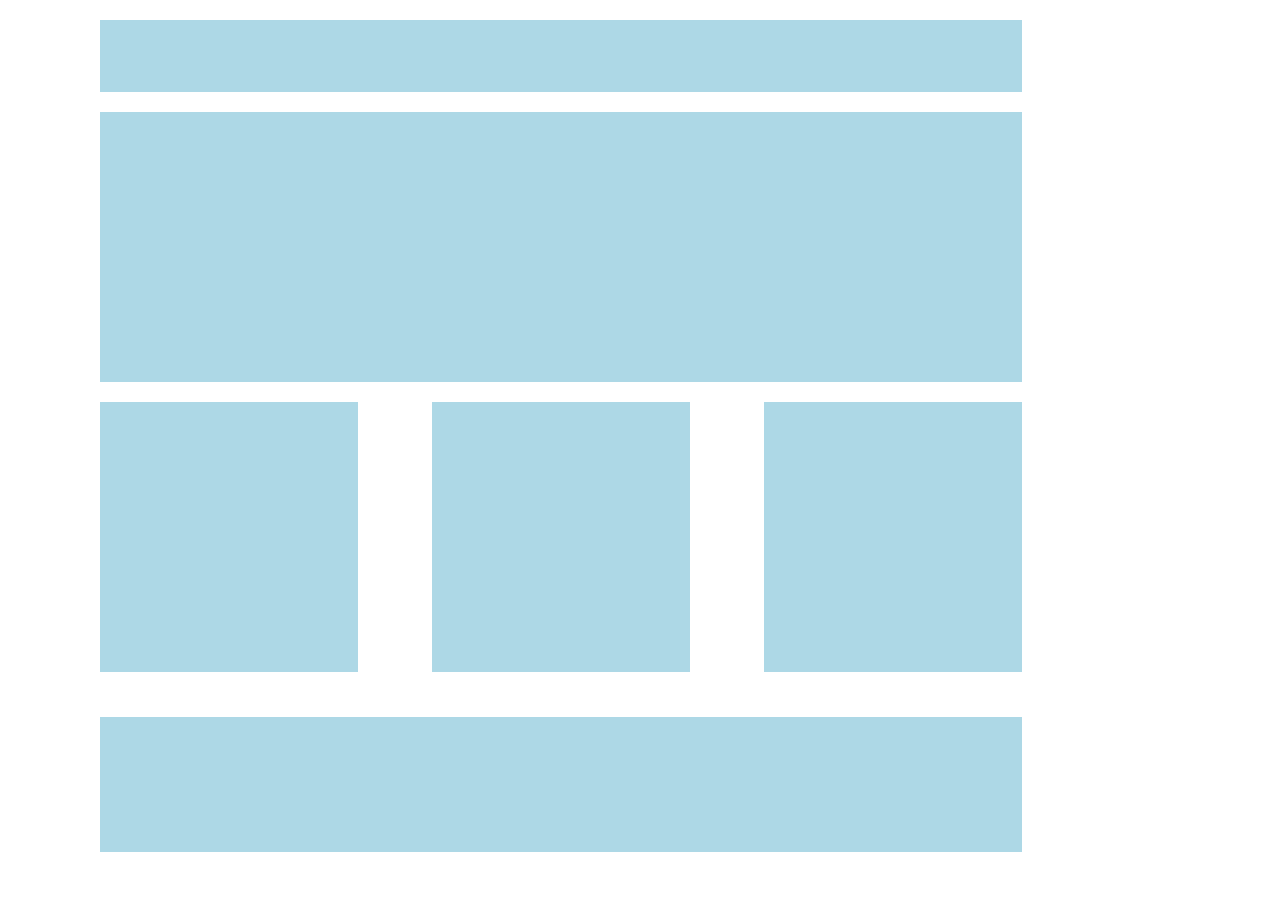
<file: index.html>
<!DOCTYPE html>
<html>
<head>
	<meta charset="utf-8">
	<meta name="viewport" content="width=device-width, initial-scale=1">
	<title></title>
	<link rel="stylesheet" type="text/css" href="style.css">
</head>
<body>

	<div  id="first-box"></div>
	<div  id="sec-box"></div>
	<div class="thrid-box">
		<div></div>
		<div></div>
		<div></div>
	</div>

	<div id="last"></div>


</body>
</html>
</file>
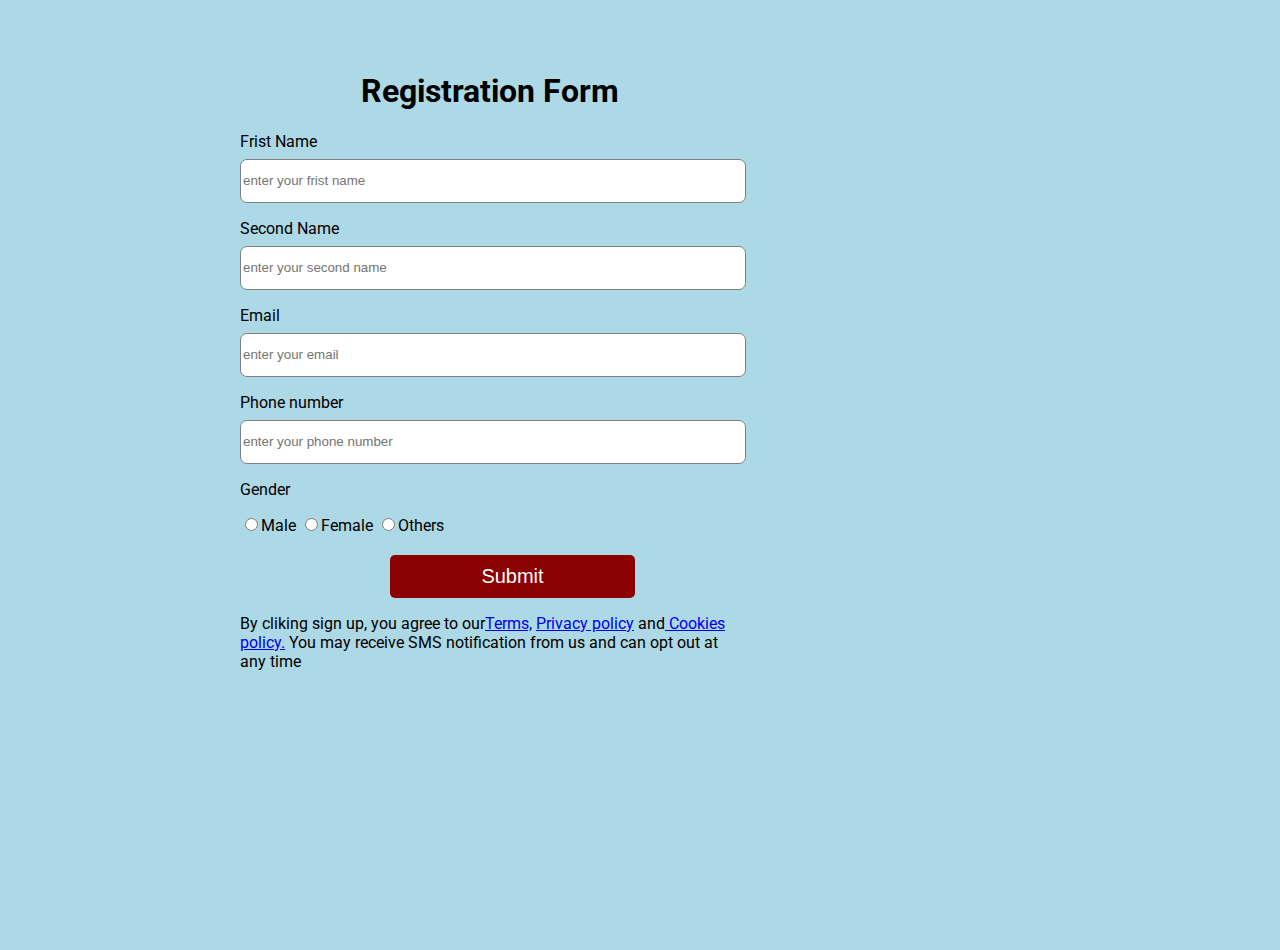
<file: Registration-from.html>
<!DOCTYPE html>
<html>
<head>
	<meta charset="utf-8">
	<meta name="viewport" content="width=device-width, initial-scale=1">
	<link href="https://fonts.googleapis.com/css2?family=Roboto:wght@500&display=swap" rel="stylesheet">
	<title>Form</title>
	<link rel="stylesheet" type="text/css" href="Registration-from.css">
</head>
<body>
	<form action="">
	<div class="Contanier">
		<section>
			<h1>Registration Form</h1>
		</section>
		<div>
			<label class=>Frist Name</label>
			<input type="text" name="Frist Name" placeholder="enter your frist name" class="details" required>
		</div>

		<div>
			<label>Second Name</label>
			<input type="text" name="Second Name" class="details" placeholder="enter your second name">
		</div>
		<div>
			<label>Email</label>
			<input type="email" name="Email"
			class="details" placeholder="enter your email">
		</div>

		<div>
			<label>Phone number</label>
			<input type="number" name="Phone number" class="details" placeholder="enter your phone number">
		</div>

		<div>
			<label>Gender</label>
		</div>

		<div class="radio-button">
		<input id="male" class="radio" type="radio" name="gender" value="male">Male
		<input id="female" class="radio" type="radio" name="gender"value="female">Female
		<input id="other" class ="radio" type= "radio" name="gender" value="others">Others
			
		</div>

		<div class="button-container">
			<button type="submit">Submit</button>
		</div>

		<div class="alert">
   	<p>By cliking sign up, you agree to  our<a href="#">Terms,</a> <a href="#">Privacy policy</a> and<a href="#"> Cookies policy.</a> You may receive SMS notification from us and can opt out at any time </p>
   </div>

		


		
		
	</div>
</form>



</body>
</html>
</file>
<file: style.css>
body{
	margin-right: 200px;
	margin-left: 100px;
	width: 90%;
	margin-top: 20px;

}

#first-box{
	height: 8vh;
	background-color: lightblue;
	margin-bottom: 20px;
	width: 80%;
}

#sec-box{
	height: 30vh;
	background-color: lightblue;
    margin-bottom: 20px;
    width: 80%;

}

.thrid-box >div{
	background-color: lightblue;
	height: 30vh;
	width: 28%;
	
}

.thrid-box{
	display: flex;
	width: 80%;
	height: 35vh;
	justify-content: space-between;
    
}


#last{
	height: 15vh;
	background-color: lightblue;
	margin-bottom: 20px;
	width: 80%;
}
</file>
<file: Registration-from.css>
body{
	width: 100%;
	height: 100vh;
	margin: 0 auto;
	font-family: 'Roboto', sans-serif;
	background-color: lightblue;
	}

.Contanier{
	max-width: 500px;
	width: 100%;
	height: 96vh;
/*	margin: 50px auto;*/
	background-image: url("https://images.unsplash.com/photo-1619678953821-428aa1408222?ixlib=rb-4.0.3&ixid=MnwxMjA3fDB8MHxzZWFyY2h8NHx8dGhlJTIwc3VufGVufDB8fDB8fA%3D%3D&w=1000&q=80");
	padding: 35px 40px;
	border-radius: 8px;
	margin-left: 200px;
}

h1{
	text-align: center;
}

form{
	width: 90vw;
	margin: 0auto;
}

label{
	display: block;
	/*the margin and the display:block; gives space between 
	the lable and input*/
	margin: 0.5rem 0;
	
}

div{
	margin: 1rem 0;
}

.details {
	width: 100%;
    height: 40px;
    min-height: 2em;

/*    background-color: darkgreen;*/
border: 1px solid gray;
border-radius: 7px;
}

/*.radio-button {
	display: flex;
   border-radius: 50%;
}

.radio-button >label{
	display: flex;
	padding: 0px 3em 0px 0;
/*	border-radius: 50%;*/
	justify-content: space-between;
}
*/
.radio {
	width: unset;
	margin: 0 5px 0 0;
	border-radius: 50%;
	height: 16px;
	width: 16px;


}


.button-container{
	margin-left: 150px;

}

.button-container button{
	width: 70%;
	margin-top: 20px;
	padding: 10px;
	display: block;
	font-size: 20px;
	color: #fff;
	border: none;
	border-radius: 5px;
	background-color:darkred ;
	

}


.button-container button:hover{
	background-image: linear-gradient(to right,#61045f, #aa076b);
}
</file>
